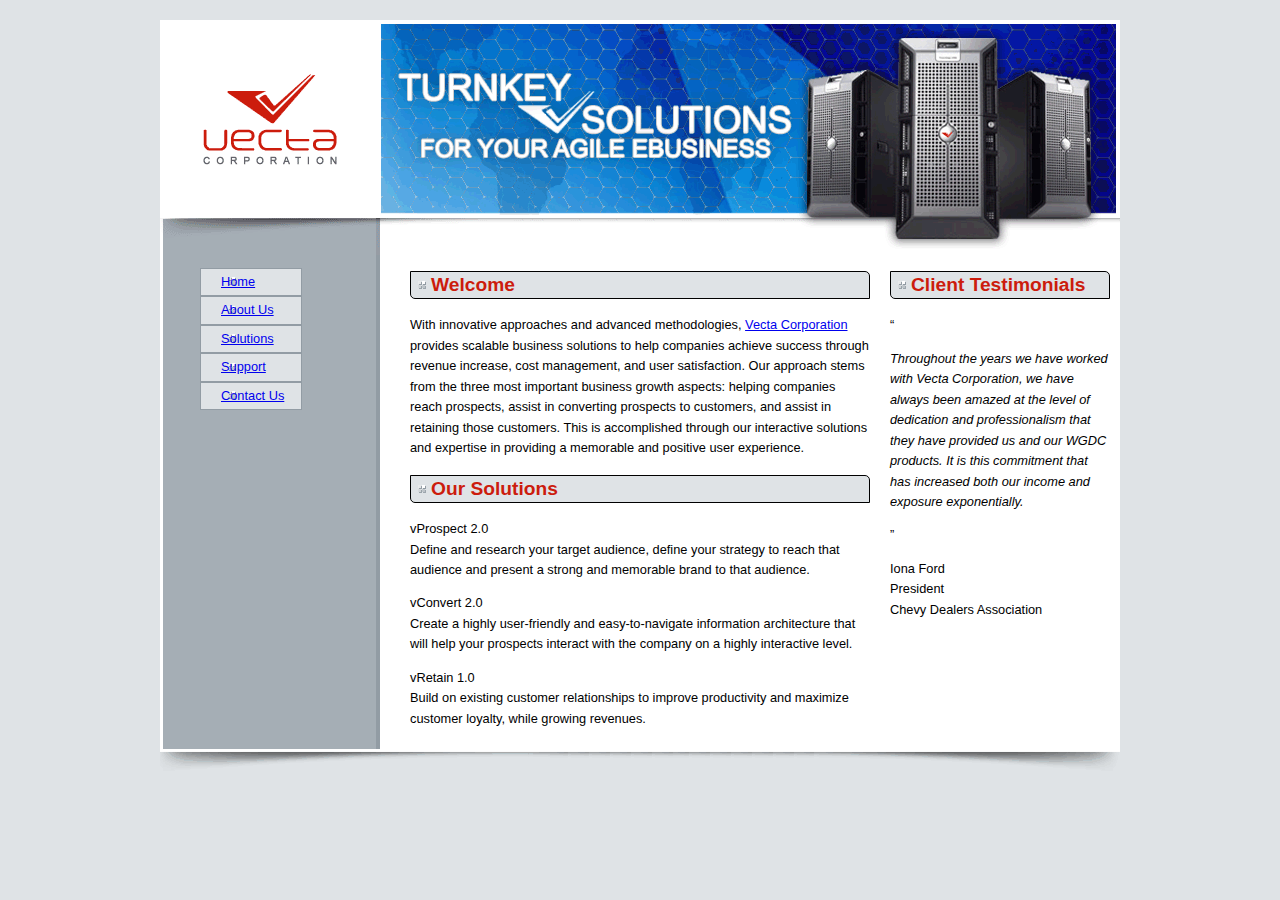
<file: part1/index.html>
<!DOCTYPE html>
<html>
<head>
    <meta charset="UTF-8">
    <title>Vecta Corp. - 24/7 365 turnkey vSolutions for agile eBusinesses</title>
    <link href="styles/normalize.css" type="text/css" rel="stylesheet">
    <link href="styles/styles.css" type="text/css" rel="stylesheet">
    <!--[if IE]><script src="http://html5shiv.googlecode.com/svn/trunk/html5.js"></script><![endif]-->
    <script src="scripts/jquery-3.3.1.js"></script>
    <script>
        var stylePage = function() {
            $('h2').css({
                "border":"1px solid black",
                "color":"#CC1C0D",
                "padding":"3px 0 3px 20px",
                "border-radius":"0 5px 0 5px",
                "background-color":"#DFE3E6"
            });
            
            $('nav ul li').addClass('navigation');
            $('.navigation').css({
                "border":"1px solid #929CA4",
                "color":"#CC1C0D",
                "padding":"3px 0 3px 20px",
                "background-color":"#DFE3E6",
                "width":"80px"
            });
            
            $('p').removeClass();
            $('p:contains("President")').append("<br>Chevy Dealers Association");
            $('aside p:first-of-type').wrap("<q></q>").css("font-style","italic");
            $('b').replaceWith('<a href="http://www.vectacorp.com">Vecta Corporation</a>');
        };
        
        $(document).ready(stylePage);
    </script>
</head>

<body>
	<main>
		<header></header>
		<nav>
			<ul>
				<li><a href="#">Home</a></li>
				<li><a href="#">About Us</a></li>
				<li><a href="#">Solutions</a></li>
				<li><a href="#">Support</a></li>
				<li><a href="#">Contact Us</a></li>
			</ul>
		</nav>
		<section>
			<h2>Welcome</h2>

			<p>With innovative approaches and advanced methodologies, <b>Vecta Corporation</b> provides scalable business solutions to help companies achieve success through revenue increase, cost management, and user satisfaction. Our approach stems from the three most important business growth aspects: helping companies reach prospects, assist in converting prospects to customers, and assist in retaining those customers. This is accomplished through our interactive solutions and expertise in providing a memorable and positive user experience.</p>
			
			<h2>Our Solutions</h2> 
			
			<p class="vprospect">vProspect 2.0<br>
			Define and research your target audience, define your strategy to reach that audience and present a strong and memorable brand to that audience.</p>
			
			<p class="vconvert">vConvert 2.0<br>
			Create a highly user-friendly and easy-to-navigate information architecture that will help your prospects interact with the company on a highly interactive level.</p>
			
			<p class="vretain">vRetain 1.0<br>
			Build on existing customer relationships to improve productivity and maximize customer loyalty, while growing revenues.</p>
		</section>
		<aside>
			<h2>Client Testimonials</h2>
			
			<p>Throughout the years we have worked with Vecta Corporation, we have always been amazed at the level of dedication and professionalism that they have provided us and our WGDC products. It is this commitment that has increased both our income and exposure exponentially.</p>
			
			<p>Iona Ford<br>
			President</p>
		</aside>
		<footer></footer>
	</main>
</body>
</html>
</file>
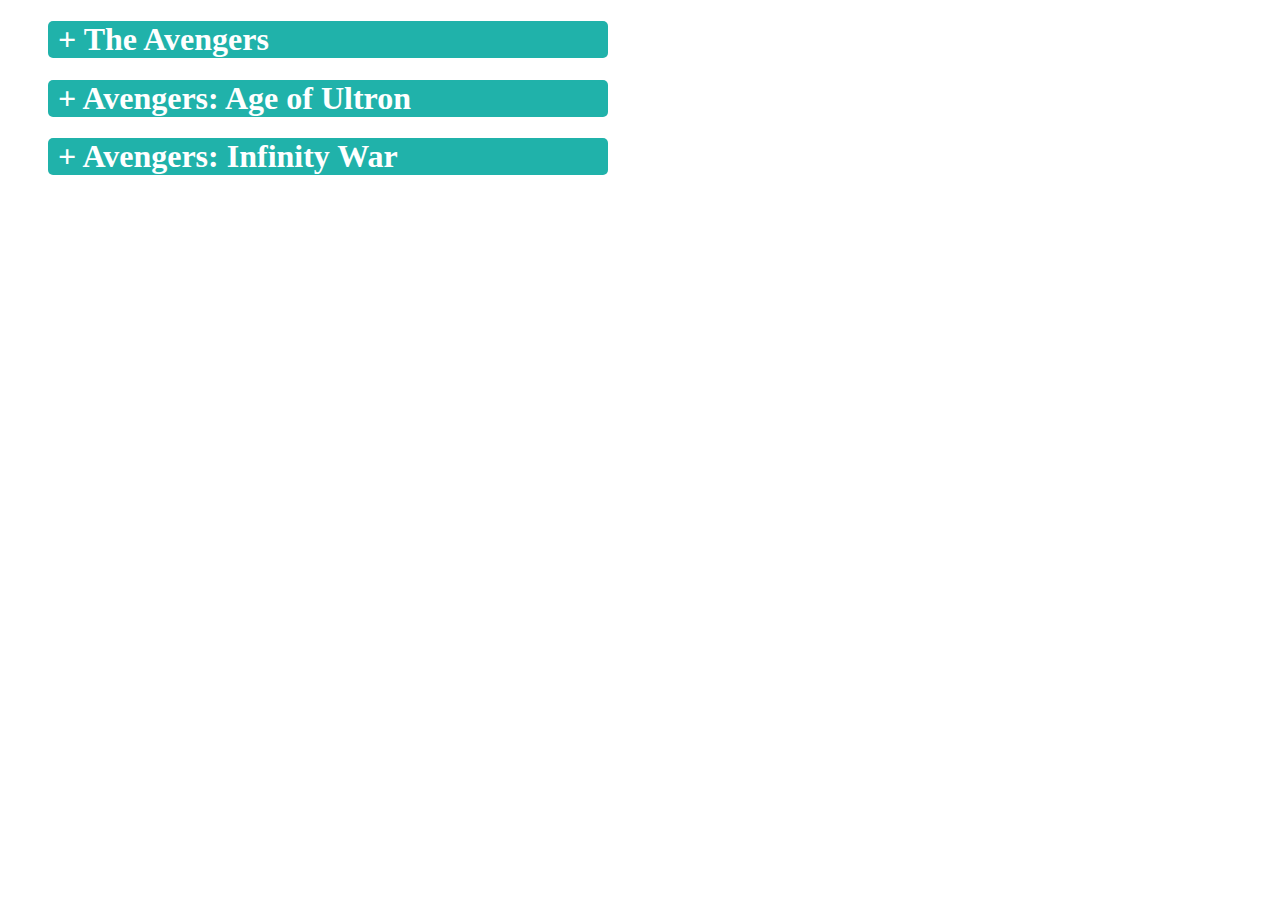
<file: part2/accordian.html>
<!DOCTYPE html PUBLIC "-//W3C//DTD XHTML 1.0 Transitional//EN" "http://www.w3.org/TR/xhtml1/DTD/xhtml1-transitional.dtd">
<html xmlns="http://www.w3.org/1999/xhtml">
<head>
<meta http-equiv="Content-Type" content="text/html; charset=UTF-8" />
    <title>Part 2 - Accordian</title>

    <link href="styles/accordian.css" type="text/css" rel="stylesheet">
    <script src="scripts/jquery-3.3.1.js"></script>
    <script src="scripts/accordian.js"></script>

</head>

<body>
  <ul id="accordion">
        <li>
        <h1><span> + </span>The Avengers</h1>
            <p>Tomatometer: 92%<br>Audience Score: 91%<br>Movie Info: Marvel Studios presents Marvel's The Avengers-the Super Hero team up of a lifetime, featuring iconic Marvel Super Heroes Iron Man, The Incredible Hulk, Thor, Captain America, Hawkeye and Black Widow. When an unexpected enemy emerges that threatens global safety and security, Nick Fury, Director of the international peacekeeping agency known as S.H.I.E.L.D., finds himself in need of a team to pull the world back from the brink of disaster. Spanning the globe, a daring recruitment effort begins.</p>
        </li>
        <li>
            <h1><span> + </span>Avengers: Age of Ultron</h1>
            <p>Tomatometer: 75%<br>Audience Score: 83%<br>Movie Info: When Tony Stark jumpstarts a dormant peacekeeping program, things go awry and Earth's Mightiest Heroes, including Iron Man, Captain America, Thor, The Incredible Hulk, Black Widow and Hawkeye, are put to the ultimate test as they battle to save the planet from destruction at the hands of the villainous Ultron.</p>
        </li>
        <li>
        <h1><span> + </span>Avengers: Infinity War</h1>
            <p>Tomatometer: 84%<br>Audience Score: 92%<br>Movie Info: An unprecedented cinematic journey ten years in the making and spanning the entire Marvel Cinematic Universe, Marvel Studios' "Avengers: Infinity War" brings to the screen the ultimate, deadliest showdown of all time. The Avengers and their Super Hero allies must be willing to sacrifice all in an attempt to defeat the powerful Thanos before his blitz of devastation and ruin puts an end to the universe.</p>
        </li>
    </ul>
</body>
</html>
</file>
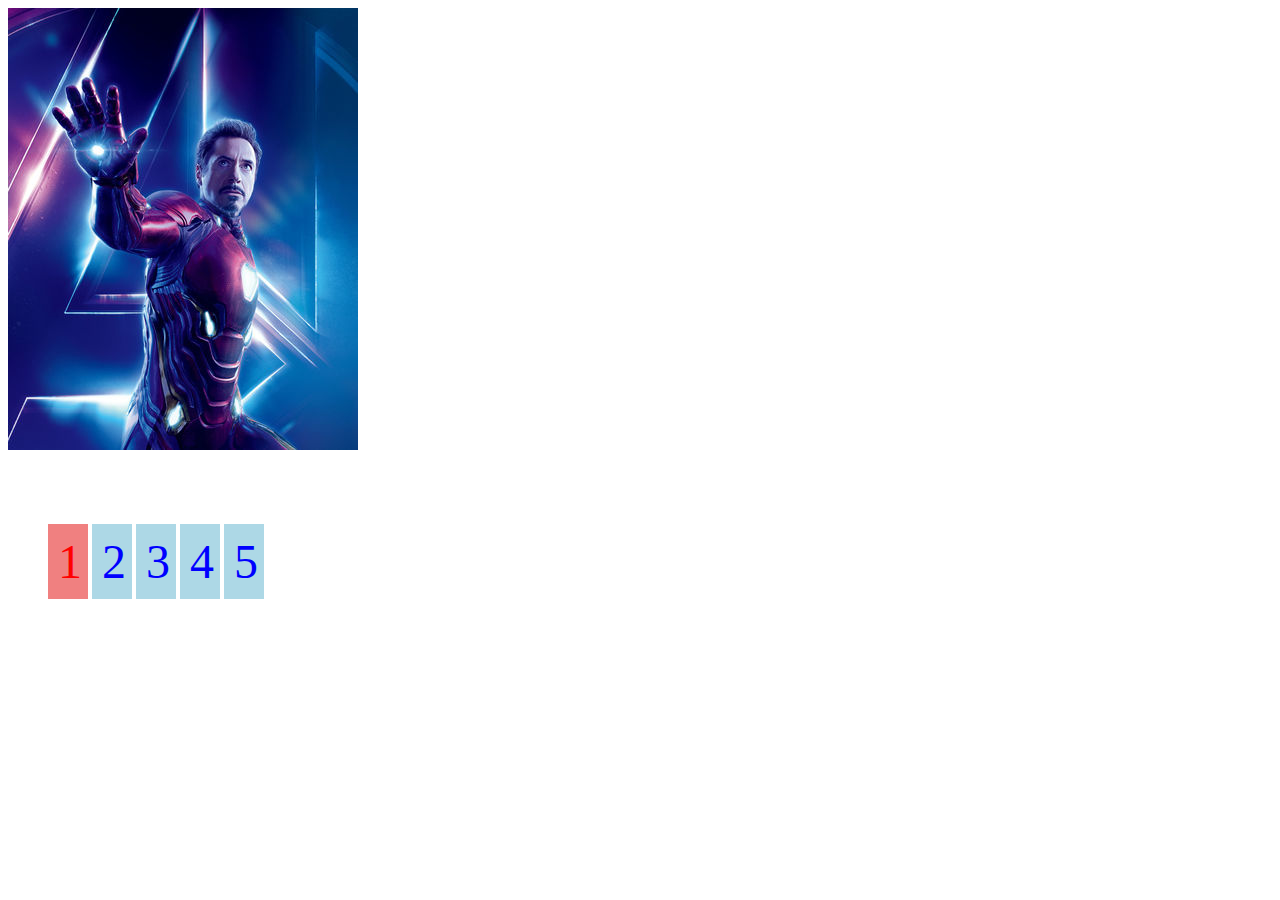
<file: part2/slideshow.html>
<!DOCTYPE html>
<html>
<head>
    <meta charset="UTF-8">
    <title>Part 2 - SlideShow Ver 1</title>
    <link href="styles/slideshow.css" type="text/css" rel="stylesheet">
    <script src="scripts/jquery-3.3.1.js"></script>
    <script src="scripts/slideshow.js"></script>
    <script>
        $(document).ready(init);
    </script>
</head>

<body>
	<main>
        <div>
            <img id="i1" src="images/1.jpg">
            <img id="i2" src="images/2.jpg">
            <img id="i3" src="images/3.jpg">
            <img id="i4" src="images/4.jpg">
            <img id="i5" src="images/5.jpg">
        </div>
        <ul>
            <li id="a1"><a>1</a></li>
            <li id="a2"><a>2</a></li>
            <li id="a3"><a>3</a></li>
            <li id="a4"><a>4</a></li>
            <li id="a5"><a>5</a></li>
        </ul>
	</main>
</body>
</html>
</file>
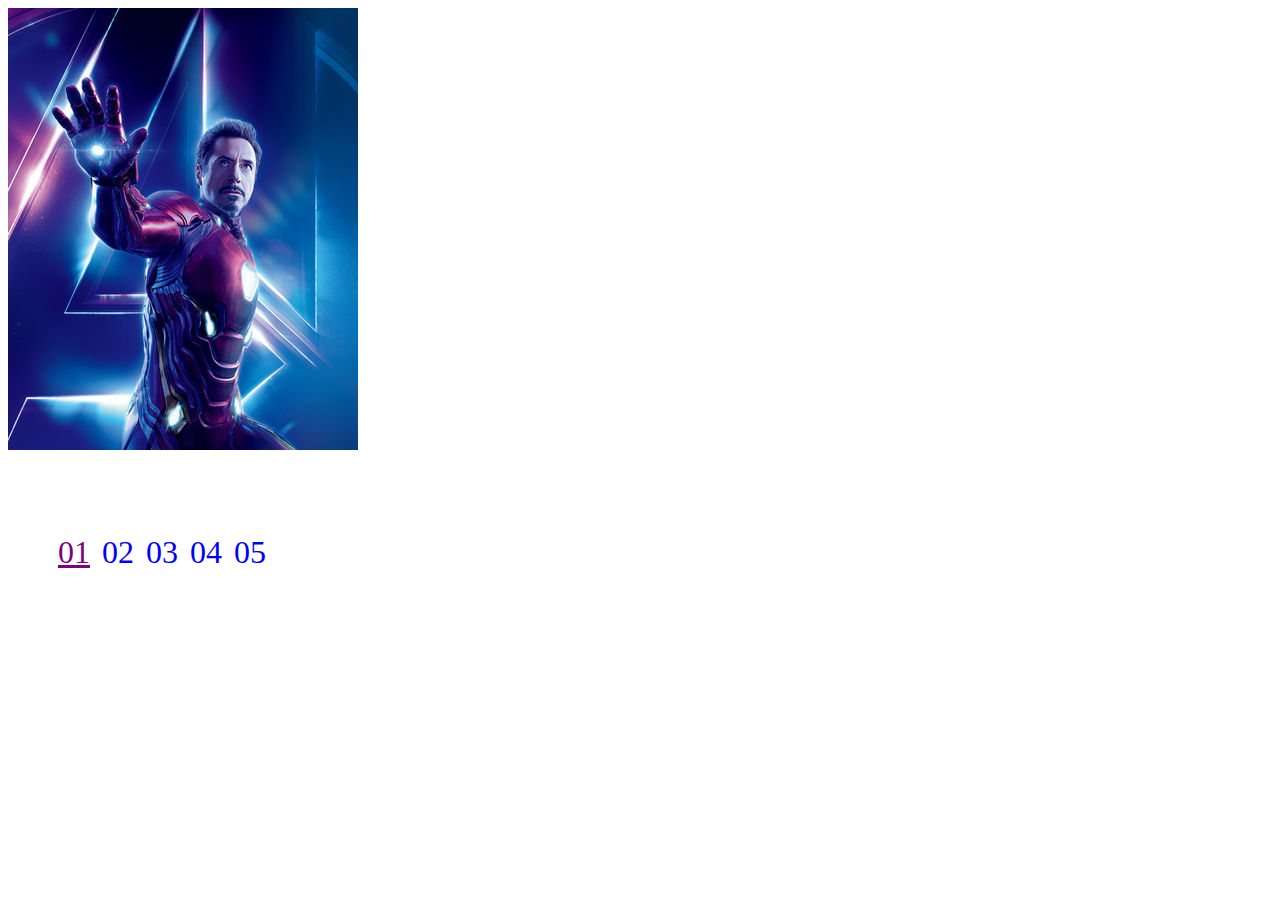
<file: part2/slideshow2.html>
<!DOCTYPE html>
<html>
<head>
    <meta charset="UTF-8">
    <title>Part 2 - SlideShow Ver 2</title>
    <link href="styles/slideshow2.css" type="text/css" rel="stylesheet">
    <script src="scripts/jquery-3.3.1.js"></script>
    <script src="scripts/slideshow2.js"></script>
    <script>
        $(document).ready(init);
    </script>
</head>

<body>
	<main>
        <div>
            <img id="i1" src="images/1.jpg">
            <img id="i2" src="images/2.jpg">
            <img id="i3" src="images/3.jpg">
            <img id="i4" src="images/4.jpg">
            <img id="i5" src="images/5.jpg">
        </div>
        <ul>
            <li id="a1"><a>01</a></li>
            <li id="a2"><a>02</a></li>
            <li id="a3"><a>03</a></li>
            <li id="a4"><a>04</a></li>
            <li id="a5"><a>05</a></li>
        </ul>
	</main>
</body>
</html>
</file>
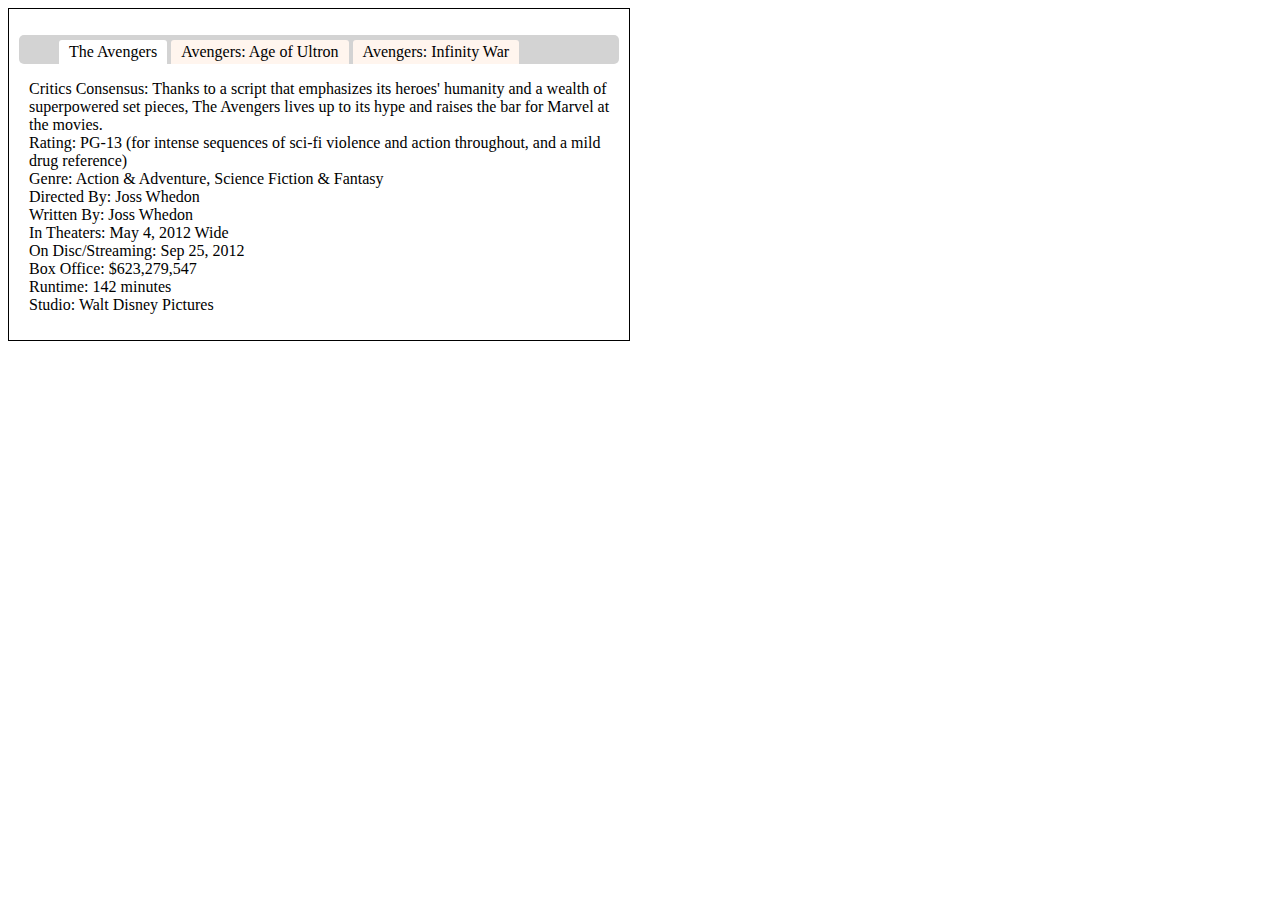
<file: part2/tabbedmenu.html>
<!DOCTYPE html>
<html>
<head>
    <meta charset="UTF-8">
    <title>Part 2 - SlideShow Ver 1</title>
    <link href="styles/tabbedmenu.css" type="text/css" rel="stylesheet">
    <script src="scripts/jquery-3.3.1.js"></script>
    <script src="scripts/tabbedmenu.js"></script>
    <script>
        $(document).ready(init);
    </script>
</head>

<body>
	<main>

        <ul>
            <li id="a1"><a>The Avengers</a></li>
            <li id="a2"><a>Avengers: Age of Ultron</a></li>
            <li id="a3"><a>Avengers: Infinity War</a></li>
        </ul>
        <div>
            <div id="d1"><p>
                Critics Consensus: Thanks to a script that emphasizes its heroes' humanity and a wealth of superpowered set pieces, The Avengers lives up to its hype and raises the bar for Marvel at the movies.<br>
                Rating:	PG-13 (for intense sequences of sci-fi violence and action throughout, and a mild drug reference)<br>
                Genre:	Action &amp; Adventure, Science Fiction &amp; Fantasy<br>
                Directed By:	Joss Whedon<br>
                Written By:	Joss Whedon<br>
                In Theaters:	May 4, 2012  Wide<br>
                On Disc/Streaming:	Sep 25, 2012<br>
                Box Office:	$623,279,547<br>
                Runtime:	142 minutes<br>
                Studio:	Walt Disney Pictures<br>
            </p></div>
            <div id="d2"><p>
                Critics Consensus: Exuberant and eye-popping, Avengers: Age of Ultron serves as an overstuffed but mostly satisfying sequel, reuniting its predecessor's unwieldy cast with a few new additions and a worthy foe.<br>
                Rating:	PG-13 (for intense sequences of sci-fi action, violence and destruction, and for some suggestive comments)<br>
                Genre:	Action &amp; Adventure, Science Fiction &amp; Fantasy<br>
                Directed By:	Joss Whedon<br>
                Written By:	Stan Lee, Jack Kirby, Joss Whedon<br>
                In Theaters:	May 1, 2015  Wide<br>
                On Disc/Streaming:	Oct 2, 2015<br>
                Box Office:	$429,113,729<br>
                Runtime:	141 minutes<br>
                Studio:	Walt Disney Pictures<br>
            </p></div>
            <div id="d3"><p>
                Critics Consensus: Avengers: Infinity War ably juggles a dizzying array of MCU heroes in the fight against their gravest threat yet, and the result is a thrilling, emotionally resonant blockbuster that (mostly) realizes its gargantuan ambitions.<br>
                Rating:	PG-13 (for intense sequences of sci-fi violence and action throughout, language and some crude references)<br>
                Genre:	Action &amp; Adventure, Science Fiction &amp; Fantasy<br>
                Directed By:	Anthony Russo, Joe Russo<br>
                Written By:	Christopher Markus, Stephen McFeely<br>
                In Theaters:	Apr 27, 2018  Wide<br>
                Runtime:	156 minutes<br>
                Studio:	Walt Disney Pictures<br>
            </p></div>
        </div>
	</main>
</body>
</html>
</file>
<file: part1/styles/styles.css>
body {
	background:		#DFE3E6;
	font-size:		0.8em;
	line-height:	1.6em;
}
main, header, footer {
	width:			960px;
}
main {
	background:		#FFFFFF url('../images/bg.gif') repeat-y;
	margin:			20px auto 0 auto;
}
header {
	height:			235px;
	background:		url('../images/header.gif') no-repeat;
}
nav, section, aside {
	float:			left;
	min-height:		200px;
}
nav {
	width:			230px;
}
nav ul {
	list-style-type: none;
}
nav ul li a.navigation {
	display:		block;
	margin-bottom:	15px;
	width:			120px;
	text-decoration:none;
}
nav ul li a.navigation:hover {
	background:		#EDEDED;
	color:			#000000;
}
section {
	width:			460px;
	margin:			0 20px;
}
section .vprospect {
	background:		url('../images/logo_vprospect.gif');
}
section .vconvert {
	background:		url('../images/logo_vconvert.gif');
}
section .vretain {
	background:		url('../images/logo_vretain.gif');
}
section .vprospect, section .vconvert, section .vretain {
	padding-left:	70px;
	background-repeat: no-repeat;
	background-position: 0 5px;
}
aside {
	width:			220px;
	padding-right:	10px;
}
section h2, aside h2, nav ul li a {
	background:		url('../images/icon_checker.gif') no-repeat 7px;
}
footer {
	height:			30px;
	background:		url('../images/footer.gif') no-repeat;
	clear:			both;
}
</file>
<file: part2/styles/accordian.css>
h1 {
    background-color: lightseagreen;
    color:white;
    width: 550px;
    border-radius: 5px;
    padding-left: 10px;
    
}

.highlight {
    background-color: lightgreen;
    border-radius: 5px 5px 0 0;
}

ul {
    list-style: none;
}

ul li p {
    padding-left: 250px;
    height: 310px;
    width: 300px;
}

ul li:nth-child(1) p {
    background-image: url("../images/avengers1.jpg");
    background-repeat: no-repeat;
}

ul li:nth-child(2) p {
    background-image: url("../images/avengers2.jpg");
    background-repeat: no-repeat;
}

ul li:nth-child(3) p {
    background-image: url("../images/avengers3.jpg");
    background-repeat: no-repeat;
}
</file>
<file: part2/styles/slideshow.css>
div {
    height: 500px;
}
ul li {
    list-style-type: none;
    display: inline-block;
    width: 20px;
    padding: 10px;
    align-content: center;
    font-size: 3em;
    color: blue;
    background-color: lightblue;
}
.highlight {
    color: red;
    background-color: lightcoral;
}
</file>
<file: part2/styles/slideshow2.css>
div {
    height: 500px;
}
</file>
<file: part2/styles/tabbedmenu.css>
main {
    width: 600px;
    padding: 10px;
    border: 1px solid black;
}

ul {
    padding-top: 5px;
    background-color:lightgrey;
    border-radius: 5px;
}

ul li {
    list-style-type: none;
    display: inline-block;
    background-color: seashell;
    padding: 3px 10px;
    border-radius: 3px 3px 0 0;
}

#d1, #d2, #d3 {
    padding-left: 10px;
}

.highlight {
    background-color:white;
}
</file>
